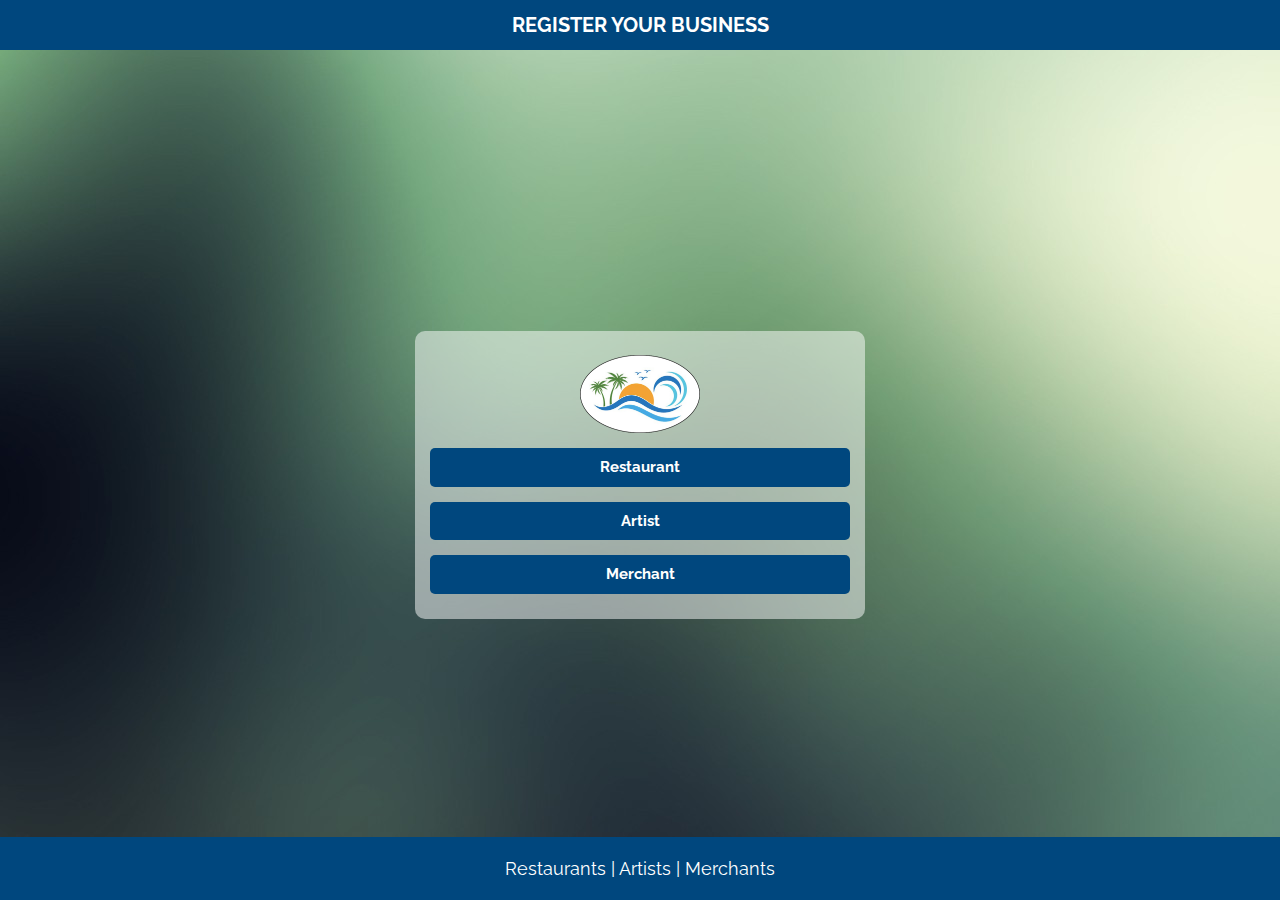
<file: register.html>
<!DOCTYPE html>
<html>
<title>SLL - Platform</title>
<meta charset="utf-8">
<meta name="viewport" content="width=device-width, initial-scale=1">
<link rel="stylesheet" href="https://www.w3schools.com/w3css/4/w3.css">
<link rel="stylesheet" href="https://fonts.googleapis.com/css?family=Raleway">
<link rel="stylesheet" href="https://www.w3schools.com/lib/w3-colors-highway.css">	
<style>
body,h1,h5 {font-family: "Raleway", sans-serif}
	
html {height: 100%}
body {display: flex;
min-height: 100%;
flex-direction: column;
background-image: url("images/breakfast_bg_image.jpg");}
	
.mainContainer{display: grid; flex: 1 0 auto; align-items: center; padding: 0 15px;}	
.bgimg {
  background-image: url('images/sunrise-view.jpg');
  min-height: 100%;
  background-position: center;
  background-size: cover;
}
	
.header {
  padding: 10px;
  text-align: center;
  background: #00477E;
  color: white;
  font-size: 20px;
}	
	
	
.footer {
   position: fixed;
   left: 0;
   bottom: 0;
   width: 100%;
   background-color: #00477E;
   color: white;
   text-align: center;
}	
	
body,td,th {
    font-family: Raleway, sans-serif;
}
	
.rowCustom{margin: 0 -15px;}	
.fieldHalf{width: 50%; float: left; padding: 10px 15px;}
.fieldFull{width:100%; float: left; padding: 10px 15px;}

.menUlogoSec {
    max-width: 450px;
width: 100%;
margin: 0 auto;
border-radius: 10px;
background: rgba(255, 255, 255, 0.5);
}

.logo {text-align: center; margin: 24px auto 12px auto;}	
.logo img{max-width: 120px; width: 100%;}

.menuSec{padding:0 15px 10px 15px;}
.w3-highway-blue {
color: #fff;
background-color: #00477e;
width: 100%;
border-radius: 5px;
transition: all 0.3s;
transition: all 500ms ease-in-out
}
	
</style>
<body>
	<div class="header">
  <strong>REGISTER YOUR BUSINESS</strong>
</div>

<div class="mainContainer">
<div class="menUlogoSec">
<!--<div class="w3-container w3-center"><br>-->
	<section class="logo"><img src="images/sll-logo.png" height="auto"><br></section>
	
<!--		<div class="w3-container w3-display-middle">-->
	 <section class="menuSec">
    <p align="center"><button onclick="document.getElementById('restaurant').style.display='block'" class="w3-button w3-highway-blue"><strong>Restaurant</strong></button></p>
    <p align="center"><button onclick="document.getElementById('artist').style.display='block'" class="w3-button w3-highway-blue"><strong>Artist</strong></button></p>
    <p align="center"><button onclick="document.getElementById('merchant').style.display='block'" class="w3-button w3-highway-blue"><strong>Merchant</strong></button></p>
<!--	<p align="center"><button onclick="document.getElementById('packages').style.display='block'" class="w3-button w3-highway-red"><strong>Packages</strong></button></p> -->
	 </section>
<!--  </div>-->
	
	<!--</div>-->
</div>	
</div>	
<div class="footer">
<p class="w3-large">Restaurants | Artists | Merchants</p>

</div>
	
	


<!-- Restaurants Modal -->
<div id="restaurant" class="w3-modal">
  <div class="w3-modal-content w3-animate-zoom">
	  <div class="w3-container w3-highway-blue">
      <span onclick="document.getElementById('restaurant').style.display='none'" class="w3-button w3-display-topright w3-font-size small">x</span>
      <h3>Restaurant</h3>
    </div>
    <div class="w3-container">
      <p>Please complete and submit to register your restaurant:</p>
      <form action="rest-order.php" target="_self">
        <div class="rowCustom">
		<div class="fieldHalf"><input class="w3-input w3-padding-16 w3-border" type="text" placeholder="Restaurant Name" required name="Name"></div>
        <div class="fieldHalf"><input class="w3-input w3-padding-16 w3-border" type="text" placeholder="Contact Name" required name="Contact"></div>
		</div>
		<div class="rowCustom">
        <div class="fieldHalf"><input class="w3-input w3-padding-16 w3-border" type="text" placeholder="Telephone" required name="Telephone"></div>
        <div class="fieldHalf"><input class="w3-input w3-padding-16 w3-border" type="text" placeholder="Email" required name="Email"></div>
        </div>
		<div class="rowCustom">
		<div class="fieldHalf"><input class="w3-input w3-padding-16 w3-border" type="text" placeholder="Address 1" required name="Address1"></div>
		<div class="fieldHalf"><input class="w3-input w3-padding-16 w3-border" type="text" placeholder="Address 2" name="Address2"></div>
		</div>
		<div class="rowCustom">
		<div class="fieldHalf"><input class="w3-input w3-padding-16 w3-border" type="text" placeholder="city/state" required name="cityState"></div>
		<div class="fieldHalf"><input class="w3-input w3-padding-16 w3-border" type="text" placeholder="zip/Postal code*" required name="zip"></div>
		</div>
		  
		<div class="rowCustom">
		<div class="fieldHalf">
		<select class="w3-input w3-padding-16 w3-border" name="country">
		  <option value="Select Country">Select Country</option>
		  <option value="select1">Select 1</option>
		  <option value="select2">Select 2</option>
		  <option value="select3">Select 3</option>
		</select>
		</div>
		
        <div class="fieldHalf"><input class="w3-input w3-padding-16 w3-border" type="text" placeholder="Website" required name="Website"></div>
		</div>
		<!--	  <input type="radio" id="std" name="package" value="Standard">
			  <label for="std">Standard Package $175.00 Set-Up and $30.00 per Month</label><br>
			  <input type="radio" id="stdp" name="package" value="Standard Plus">
			  <label for="stdp">Standard Plus Package $225.00 Set-Up and $35.00 Month</label><br>
			  <input type="radio" id="prm" name="package" value="Premium">
			  <label for="prm">Premium Package $275.00 Set-Up and $45.00 Month</label><br>  -->
        <div class="rowCustom">
        <div class="fieldFull"><button class="w3-button w3-highway-blue" type="submit">SUBMIT</button></div>
		</div>
      </form>
    </div>
  </div>
</div>

<!-- Artists Modal -->
<div id="artist" class="w3-modal">
  <div class="w3-modal-content w3-animate-zoom">
    <div class="w3-container w3-highway-blue">
      <span onclick="document.getElementById('artist').style.display='none'" class="w3-button w3-display-topright w3-font-size small">x</span>
      <h3>Artist</h3>
    </div>
    <div class="w3-container">
      <p>Please complete and submit to register your business:</p>
      <form action="/action_page.php" target="_self">
        <p><input class="w3-input w3-padding-16 w3-border" type="text" placeholder="Company Name" required name="Name"></p>
        <p><input class="w3-input w3-padding-16 w3-border" type="text" placeholder="Contact Name" required name="Contact"></p>
        <p><input class="w3-input w3-padding-16 w3-border" type="text" placeholder="Telephone" required name="Telephone"></p>
        <p><input class="w3-input w3-padding-16 w3-border" type="text" placeholder="Email" required name="Email"></p>
        <p><input class="w3-input w3-padding-16 w3-border" type="text" placeholder="Address" required name="Address"></p>
        <p><input class="w3-input w3-padding-16 w3-border" type="text" placeholder="Website" required name="Website"></p>
		<!--	  <input type="radio" id="stdA" name="package" value="Standard">
			  <label for="std">Standard Package $175.00 Set-Up and $30.00 per Month</label><br>
			  <input type="radio" id="stdpA" name="package" value="Standard Plus">
			  <label for="stdp">Standard Plus Package $225.00 Set-Up and $35.00 Month</label><br>
			  <input type="radio" id="prmA" name="package" value="Premium">
			  <label for="prm">Premium Package $275.00 Set-Up and $45.00 Month</label><br> -->
        <p><button class="w3-button w3-highway-blue" type="submit">SEND MESSAGE</button></p>
      </form>
    </div>
  </div>
</div>

	
<!-- Merchants Modal -->
<div id="merchant" class="w3-modal">
  <div class="w3-modal-content w3-animate-zoom">
    <div class="w3-container w3-highway-blue">
      <span onclick="document.getElementById('merchant').style.display='none'" class="w3-button w3-display-topright w3-font-size small">x</span>
      <h3>Merchant</h3>
    </div>
    <div class="w3-container">
      <p>Please complete and submit to register your business:</p>
      <form action="/action_page.php" target="_self">
        <p><input class="w3-input w3-padding-16 w3-border" type="text" placeholder="Company Name" required name="Name"></p>
        <p><input class="w3-input w3-padding-16 w3-border" type="text" placeholder="Contact Name" required name="Contact"></p>
        <p><input class="w3-input w3-padding-16 w3-border" type="text" placeholder="Telephone" required name="Telephone"></p>
        <p><input class="w3-input w3-padding-16 w3-border" type="text" placeholder="Email" required name="Email"></p>
        <p><input class="w3-input w3-padding-16 w3-border" type="text" placeholder="Address" required name="Address"></p>
        <p><input class="w3-input w3-padding-16 w3-border" type="text" placeholder="Website" required name="Website"></p>
		<!--	  <input type="radio" id="stdM" name="package" value="Standard">
			  <label for="std">Standard Package $175.00 Set-Up and $30.00 per Month</label><br>
			  <input type="radio" id="stdpM" name="package" value="Standard Plus">
			  <label for="stdp">Standard Plus Package $225.00 Set-Up and $35.00 Month</label><br>
			  <input type="radio" id="prmM" name="package" value="Premium">
			  <label for="prm">Premium Package $275.00 Set-Up and $45.00 Month</label><br>  -->
        <p><button class="w3-button w3-highway-blue" type="submit">SEND MESSAGE</button></p>
      </form>
    </div>
  </div>
</div>	
	
	
<!-- Packages Modal -->
<div id="packages" class="w3-modal">
  <div class="w3-modal-content w3-animate-zoom">
    <div class="w3-container w3-highway-red">
      <span onclick="document.getElementById('packages').style.display='none'" class="w3-button w3-display-topright w3-font-size small">x</span>
      <h3>PACKAGES</h3>
    </div>
    <div class="w3-container">
      <p><strong>STANDARD Package:</strong><br>
	    $175.00 Set-Up and $30.00 per Month<br>
		One menu-includes Specials.<br>
		Calendar (which is an option as you Register) and the Birthday Promotion.<br>

	<br><strong>STANDARD PLUS Package:</strong><br>
	    $225.00 Set-Up and $35.00 Month<br>
		Two menus - includes Specials.<br>
		Calendar (which is an option as you Register) and the Birthday Promotion.<br>  

	<br><strong>PREMIUM Package:</strong><br>
	    $275.00 Set-Up and $45.00 Month<br>
		Unlimited menus (breakfast, lunch, dinner, brunch, etc.)<br>
		Calendar (which is an option as you Register) and the Birthday Promotion<br>
		Platform Management (we update everything, as needed): +$35.00 Month<br>
		Email Management (with specific numbers of email campaigns per month, and creative design options): Request Quote<br>
		</p>
      
    </div>
  </div>
</div>	
</body>
</html>
</file>
